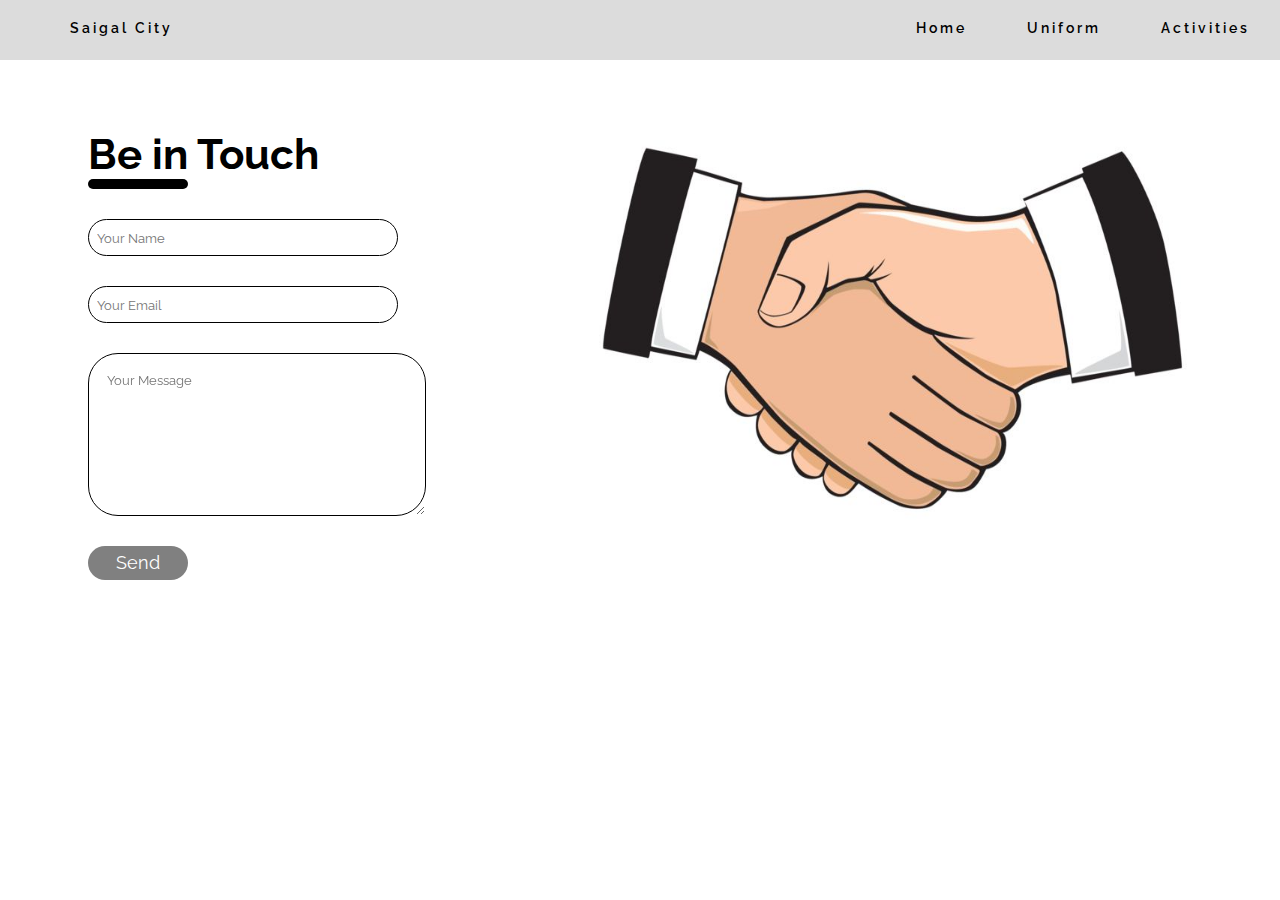
<file: contactIndex.html>
<!DOCTYPE html>
<html lang="en">
<head>
    <meta charset="UTF-8">
    <meta name="viewport" content="width=device-width, initial-scale=1.0">
    <title>Meet us</title>
    <link rel="stylesheet" href="contactStyle.css">
    <link rel="preconnect" href="https://fonts.googleapis.com">
    <link rel="preconnect" href="https://fonts.gstatic.com" crossorigin>
    <link href="https://fonts.googleapis.com/css2?family=Comfortaa:wght@300..700&family=Raleway:ital,wght@0,100..900;1,100..900&display=swap" rel="stylesheet">

</head>
<body>

    <nav>
        <ul class="sidebar">
            <li onclick=hideSidebar()><a href="#"><svg xmlns="http://www.w3.org/2000/svg" width="24" height="24" viewBox="0 0 24 24" style="fill: rgb(0,0,0);transform: msFilter";><path d="M21 11H6.414l5.293-5.293-1.414-1.414L2.586 12l7.707 7.707 1.414-1.414L6.414 13H21z"></path></svg></a></li>
            <li><a href="index.html">Home</a></li>
            <li><a href="dress.html">Uniform</a></li>
            <li><a href="activity.html">Activities</a></li>
        </ul>

        <ul>
            <li class="logo"><a href="index.html">Saigal City</a></li>
            <li class="hideOnSmallScreen"><a href="index.html">Home</a></li>
            <li class="hideOnSmallScreen"><a href="dress.html">Uniform</a></li>
            <li class="hideOnSmallScreen"><a href="activity.html">Activities</a></li>
            <li onclick=showSidebar() class="menu"><a href="#"><svg xmlns="http://www.w3.org/2000/svg" width="28" height="28" viewBox="0 0 24 24" style="fill: rgb(0,0,0);transform: msFilter";><path d="M4 6h16v2H4zm0 5h16v2H4zm0 5h16v2H4z"></path></svg></a></li>
        </ul>
    </nav>
    <script>
        function showSidebar(){
            const sidebar = document.querySelector('.sidebar')
            sidebar.style.display = 'flex'
        }

        function hideSidebar(){
            const sidebar = document.querySelector('.sidebar')
            sidebar.style.display = 'none'
        }
    </script>

<div class="contact-container">
    <form action="https://api.web3forms.com/submit" method="POST" class="contact-left">
        <!-- <input type="hidden" name="access_key" value="7876a4f3-b76a-4257-b96e-2519b635e35e"> -->
        <div class="contact-left-title">
            <h2>Be in Touch</h2><hr>
        </div>
        <input name="name" type="text" placeholder="Your Name" class="simpleInputs" required>
        <input name="email" type="email" placeholder="Your Email" class="simpleInputs" required>
        <textarea autocomplete="off" name="textarea" class="simpleInputs" placeholder="Your Message" required></textarea>
        <button class="submit">Send</button>
    </form>
    <img src="handshake.jpg" alt="">
</div>

</body>
</html>
</file>
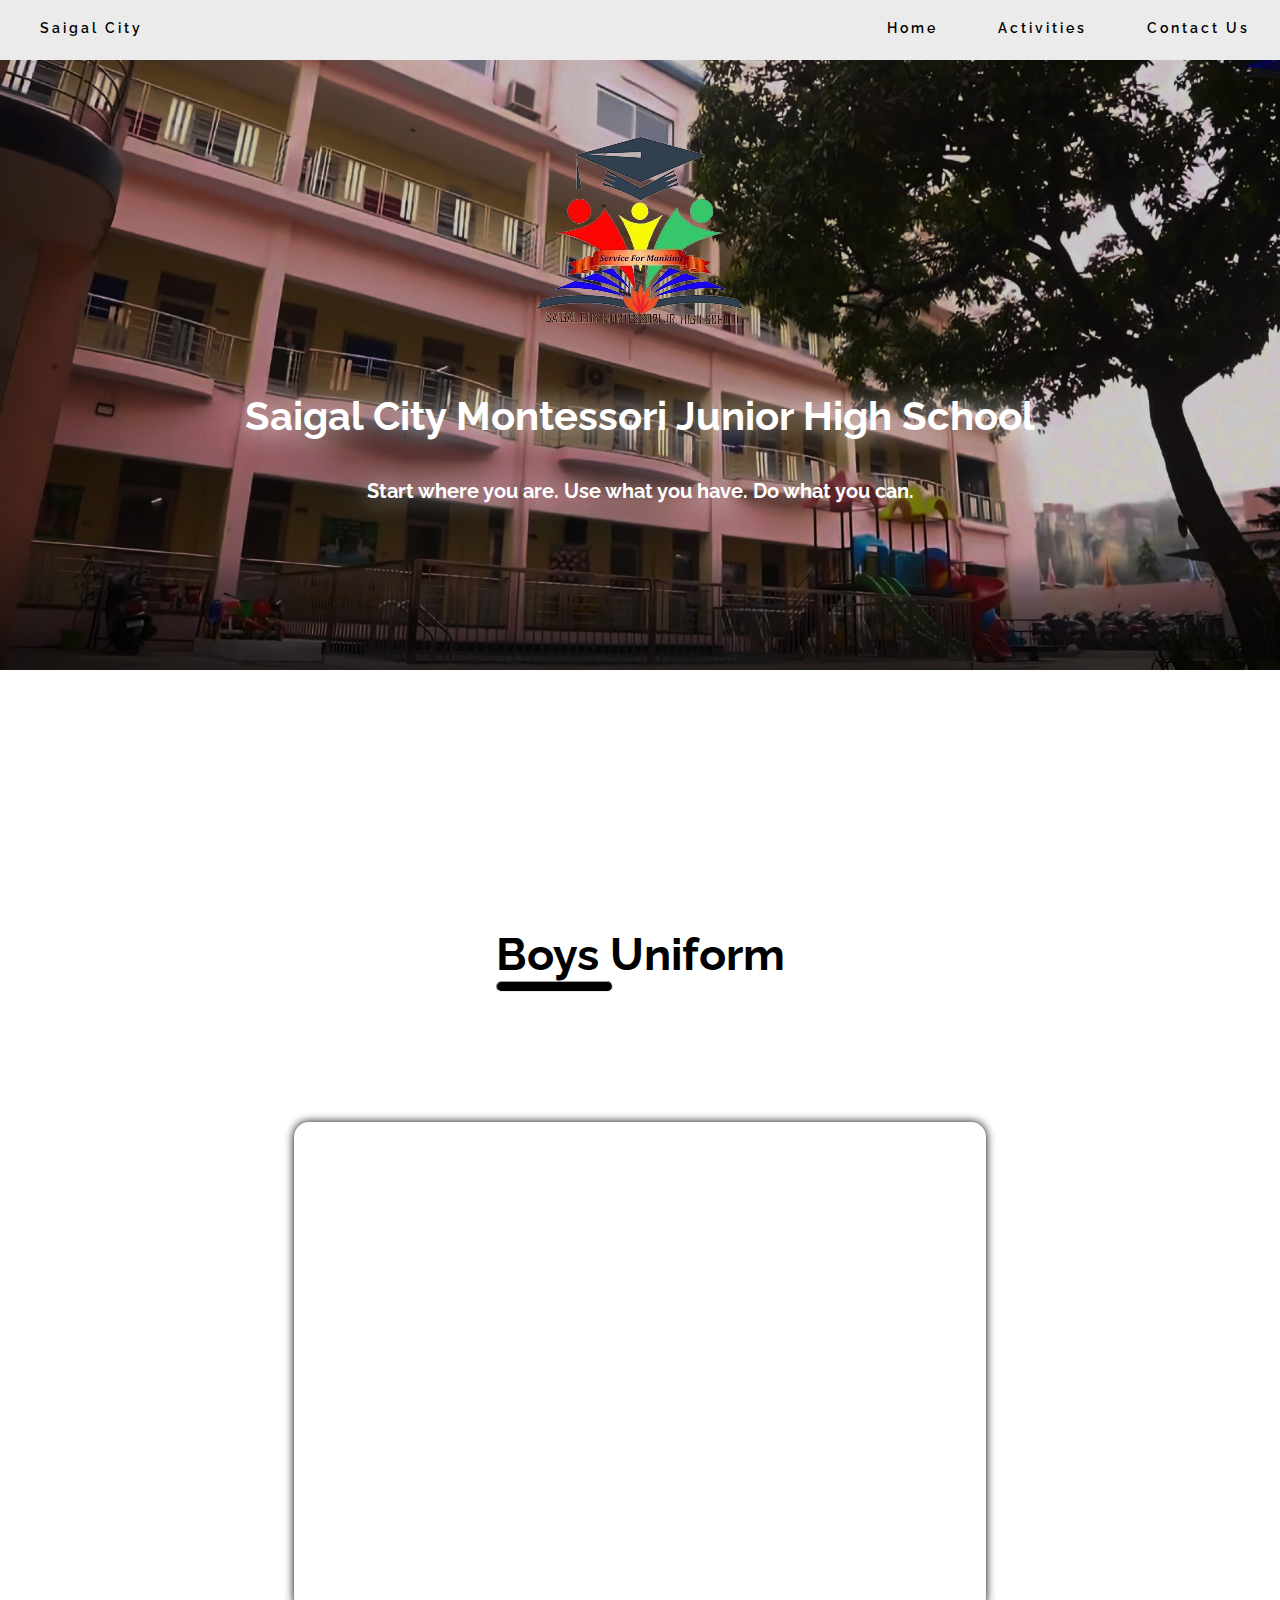
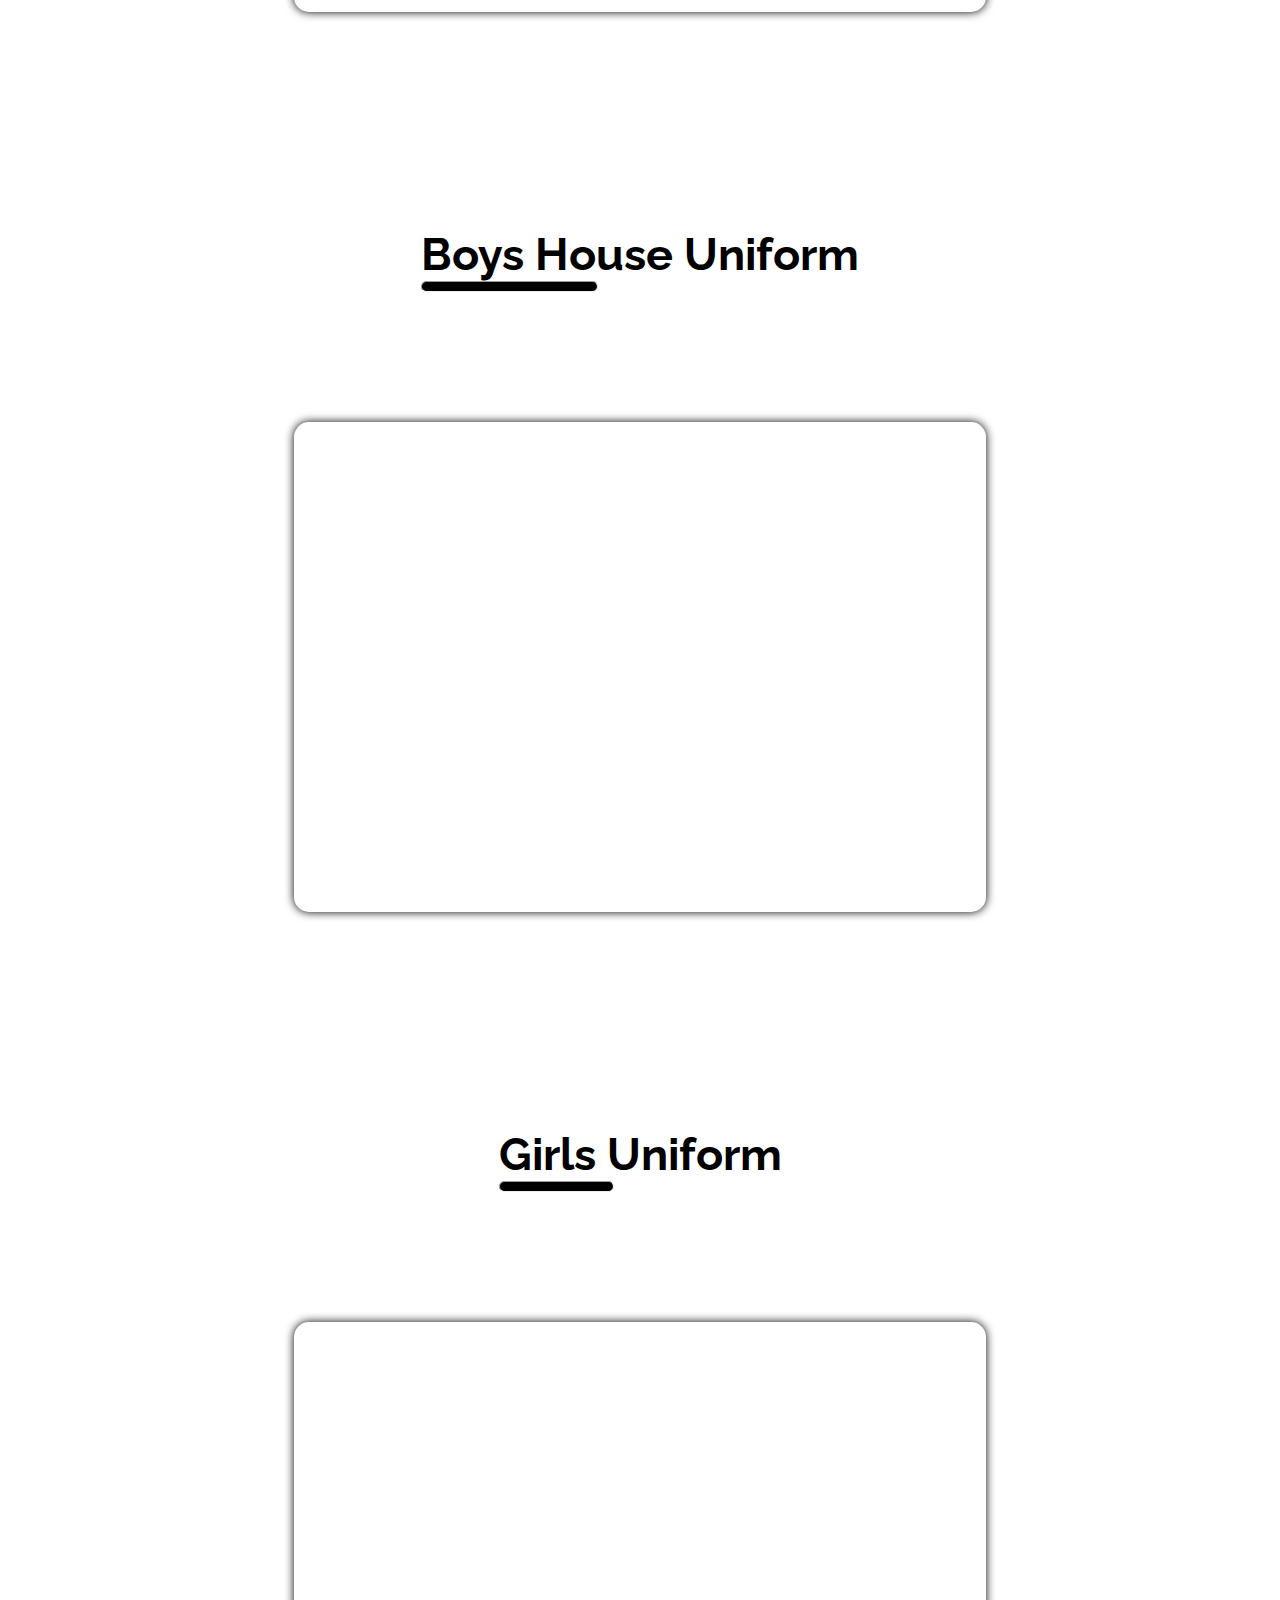
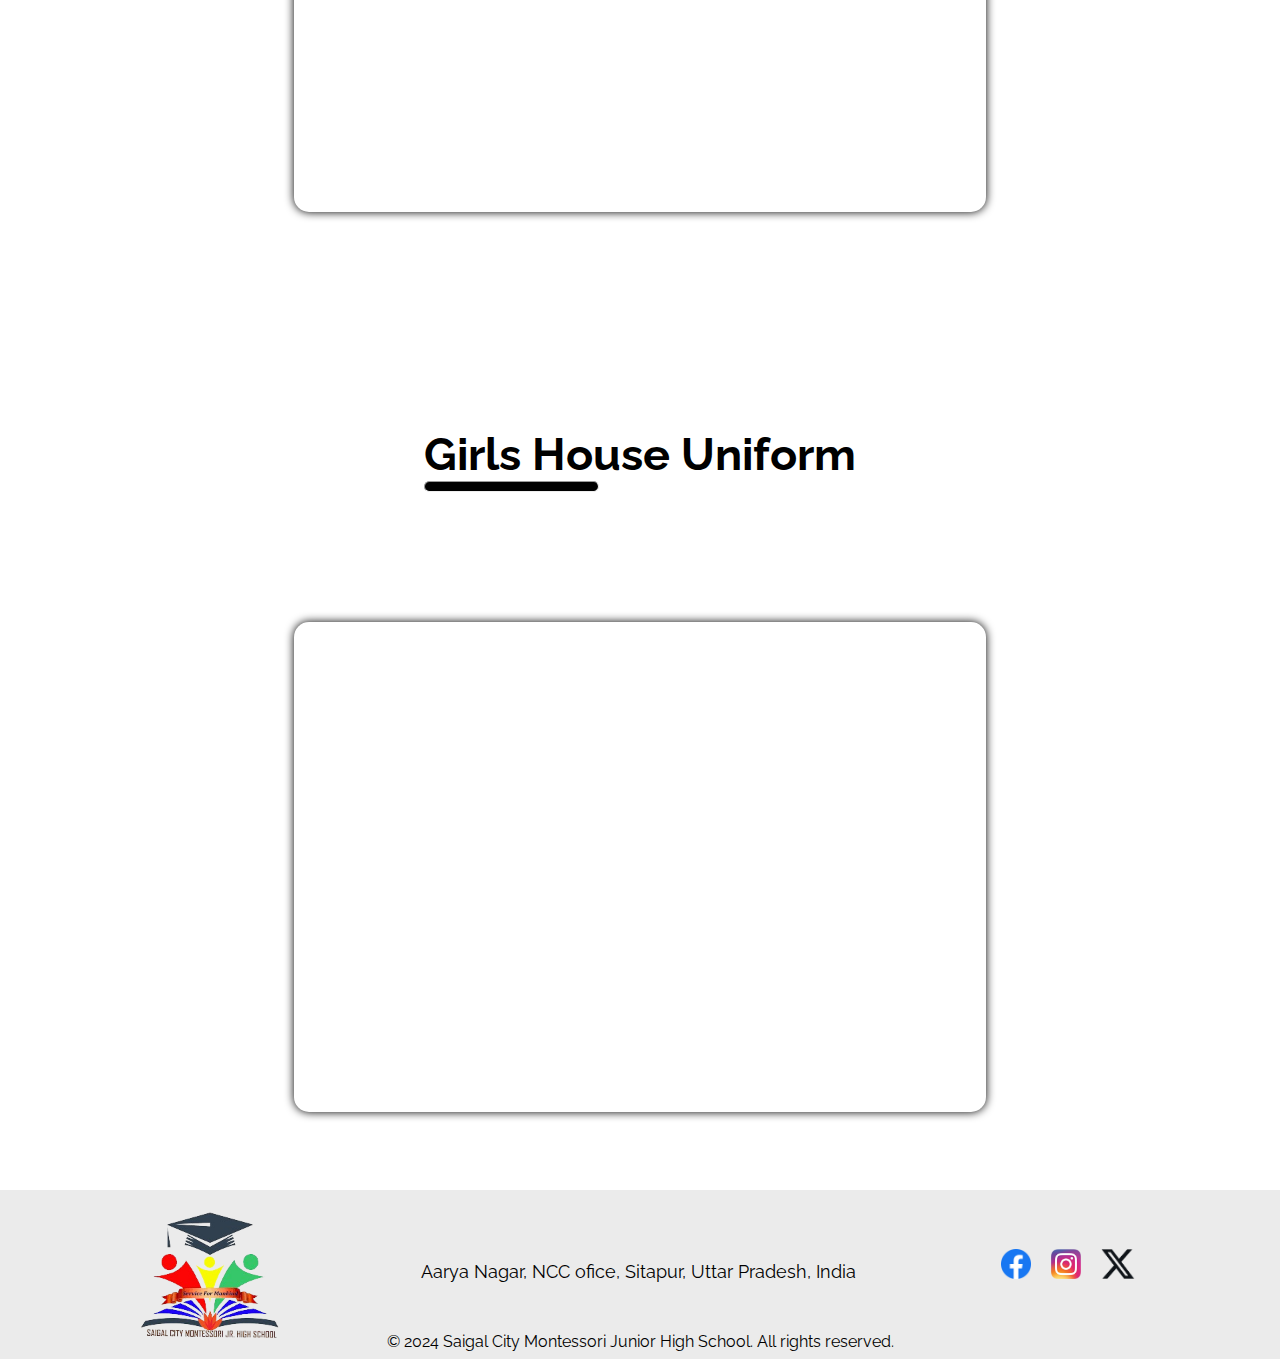
<file: dress.html>
<!DOCTYPE html>
<html lang="en">

<head>
    <meta charset="UTF-8">
    <meta name="viewport" content="width=device-width, initial-scale=1.0">
    <title>School Uniform</title>
    <link rel="stylesheet" href="dressStyle.css">
    <link rel="preconnect" href="https://fonts.googleapis.com">
    <link rel="preconnect" href="https://fonts.gstatic.com" crossorigin>
    <link
        href="https://fonts.googleapis.com/css2?family=Comfortaa:wght@300..700&family=Raleway:ital,wght@0,100..900;1,100..900&display=swap"
        rel="stylesheet">
        
</head>

<body>
<!-- 192.168.29.151 -->

    <nav>
        <ul class="sidebar">
            <li onclick=hideSidebar()><a href="#"><svg xmlns="http://www.w3.org/2000/svg" width="24" height="24"viewBox="0 0 24 24" style="fill: rgb(0,0,0);transform: msFilter" ;><path d="M21 11H6.414l5.293-5.293-1.414-1.414L2.586 12l7.707 7.707 1.414-1.414L6.414 13H21z"></path></svg></a></li>
            <li><a href="index.html">Home</a></li>
            <li><a href="activity.html">Activities</a></li>
            <li><a href="contactIndex.html">Contact Us</a></li>
        </ul>

        <ul>
            <li class="logo"><a href="index.html">Saigal City</a></li>
            <li class="hideOnSmallScreen"><a href="index.html">Home</a></li>
            <li class="hideOnSmallScreen"><a href="activity.html">Activities</a></li>
            <li class="hideOnSmallScreen"><a href="contactIndex.html">Contact Us</a></li>
            <li onclick=showSidebar() class="menu"><a href="#"><svg xmlns="http://www.w3.org/2000/svg" width="28"height="28" viewBox="0 0 24 24" style="fill: rgb(0,0,0);transform: msFilter" ;><path d="M4 6h16v2H4zm0 5h16v2H4zm0 5h16v2H4z"></path></svg></a></li>
        </ul>
    </nav>
    <script>
        function showSidebar() {
            const sidebar = document.querySelector('.sidebar')
            sidebar.style.display = 'flex'
        }

        function hideSidebar() {
            const sidebar = document.querySelector('.sidebar')
            sidebar.style.display = 'none'
        }
    </script>


    <div class="headingContainer" style="text-shadow: 0 0 30px white;">
        <img style="position: relative; bottom: 40px;" src="schoolLogo.png" alt="">
        <h2 class="h21">Saigal City Montessori Junior High School</h2>
        <h2 id="h22">Start where you are. Use what you have. Do what you can.</h2>
    </div>

        <div class="container1">
            <h1 class="txt">Boys Uniform<hr></h1>
            <div class="imageSlider1"></div>
        </div>
        <div class="container2">
            <h1 class="txt">Boys House Uniform<hr></h1>
            <div class="imageSlider2"></div>
        </div>
        <div class="container3">
            <h1 class="txt">Girls Uniform<hr></h1>
            <div class="imageSlider3"></div>
        </div>
        <div class="container4">
            <h1 class="txt">Girls House Uniform<hr></h1>
            <div class="imageSlider4"></div>
        </div>
        

        <footer>
            <div class="footer-container">
                <img src="schoolLogo.png" class="school-logo">
                <div class="message">Aarya Nagar, NCC ofice, Sitapur, Uttar Pradesh, India</div>
                <div class="social-media">
                    <a href="https://www.facebook.com/saigalschool/"><img src="facebook.png" alt="Facebook"></a>
                    <a href="https://www.instagram.com/saigalcitymontessori/"><img src="insta.png" alt="Instagram"></a>
                    <a href="https://twitter.com/SaigalJr?ref_src=twsrc%5Egoogle%7Ctwcamp%5Eserp%7Ctwgr%5Eauthor"><img
                            src="x.png" alt="Twitter"></a>
                </div>
            </div>
            <p class="copyright">&copy; 2024 Saigal City Montessori Junior High School. All rights reserved.</p>
        </footer>
</body>

</html>
</file>
<file: contactStyle.css>
* {
    margin: 0;
    padding: 0;
    font-family: 'Raleway', sans-serif;
}

body {
    overflow-x: hidden;
}


nav {
    background-color: rgb(220, 220, 220);
    position: fixed;
    height: 60px;
    top: 0;
    right: 0;
    bottom: 0;
    z-index: 999;
    left: 0;
}

nav ul {
    width: 100%;
    list-style: none;
    display: flex;
    justify-content: flex-end;
    align-items: center;
}

nav li {
    margin-top: 3px;
    height: 50px;
}

nav li:first-child {
    margin-right: auto;
    margin-left: 40px;
}

nav a {
    height: 100%;
    color: black;
    text-decoration: none;
    letter-spacing: 3px;
    padding: 0 30px;
    font-size: 14px;
    position: relative;
    font-weight: 600;
    display: flex;
    align-items: center;
}

nav a::after {
    content: "";
    position: absolute;
    bottom: 0;
    left: 50%;
    width: 0;
    height: 2px;
    background: black;
    transition: width 0.3s ease 0s, left 0.3s ease 0s;
}

nav a:hover::after {
    width: 50%;
    left: 25%;
}

.sidebar {
    position: fixed;
    background-color: rgba(105, 105, 105, 0.5); 
    backdrop-filter: blur(5px);  
    border-top-left-radius: 15px;
    z-index: 999;
    top: 0;
    right: 0;
    height: 100vh;
    width: 250px;
    display: none;
    flex-direction: column;
    justify-content: flex-start;
    align-items: flex-start;
    margin-top: 60px;
}

.menu {
    display: none;
}

@media (max-width: 965px) {
    .menu {
        display: flex;
    }

    .hideOnSmallScreen {
        display: none;
    }

    .logo {
        letter-spacing: 3px;
        font-size: 17px;
    }
}

.contact-container{
    width: 100%;
    height: 500px;
    display: flex;
    margin-top: 80px;
    justify-content: space-around;
    align-items: center;
}

.contact-left-title{
    width: 280px;
    font-size: 28px;
    color: black;
    margin-top: 50px;
}

.contact-left-title hr{
    border: none;
    width: 100px;
    height: 10px;
    background-color: black;
    border-radius: 5px;
}

.contact-left{
    height: 100%;
    width: 330px;
    display: flex;
    flex-direction: column;
    gap: 30px;
}


.simpleInputs{
    height: 45px;
    width: 300px;
    border: 2px solid rgb(0, 0, 0);
    border-radius: 30px;
    backdrop-filter: blur(30px);
    padding-left: 8px;
    font-family: 'Raleway', sans-serif;
    border: 1px solid black;
    color: black;
    transition: .9s ease-in-out;
}

.simpleInputs:hover{
    box-shadow: 0px 0px 10px black;
    transition: .9s ease-in-out;
}

.contact-left textarea{
    height: 160px;
    padding: 18px;
}

.submit{
    height: 44px;
    width: 100px;
    font-size: 12px;
    font-family: 'Raleway', sans-serif;
    font-size: 18px;
    color: white;
    cursor: pointer;
    border: none;
    border-radius: 30px;
    transition: 1.5s ease-in-out;
    background-color: grey;
}

.submit:hover {
    transition: 1.5s ease-in-out;
}

.contact-container img{
    height: 380px;
    width: 600px;
}

@media (max-width:1127px) {

    .contact-left-title{
        font-size: 24px;
    }


    .contact-container img{
        display: none;
    }
}
</file>
<file: dressStyle.css>
* {
    margin: 0;
    padding: 0;
    font-family: 'Raleway', sans-serif;
}

body {
    height: 240vh;
    overflow-x: hidden;
    display: flex;
    flex-direction: column;
    align-items: center;
}

nav {
    background-color: rgb(235, 235, 235);
    position: fixed;
    height: 60px;
    top: 0;
    right: 0;
    bottom: 0;
    z-index: 999;
    left: 0;
}

nav ul {
    width: 100%;
    list-style: none;
    display: flex;
    justify-content: flex-end;
    align-items: center;
}

nav li {
    margin-top: 3px;
    height: 50px;
}

nav li:first-child {
    margin-right: auto;
    margin-left: 10px;
}

nav a {
    height: 100%;
    color: black;
    text-decoration: none;
    letter-spacing: 3px;
    padding: 0 30px;
    font-size: 14px;
    position: relative;
    font-weight: 600;
    display: flex;
    align-items: center;
}

nav a::after {
    content: "";
    position: absolute;
    bottom: 0;
    left: 50%;
    width: 0;
    height: 2px;
    background: black;
    transition: width 0.3s ease 0s, left 0.3s ease 0s;
}

nav a:hover::after {
    width: 50%;
    left: 25%;
}

.sidebar {
    position: fixed;
    background-color: rgba(105, 105, 105, 0.5);
    backdrop-filter: blur(5px);
    border-top-left-radius: 15px;
    z-index: 999;
    top: 0;
    right: 0;
    height: 100vh;
    width: 250px;
    display: none;
    flex-direction: column;
    justify-content: flex-start;
    align-items: flex-start;
    margin-top: 60px;
}

.menu {
    display: none;
}

@media (max-width: 965px) {
    .menu {
        display: flex;
    }

    .hideOnSmallScreen {
        display: none;
    }

    .logo {
        letter-spacing: 3px;
        font-size: 17px;
    }
}

/* Main Code starts from here */














.headingContainer {
    display: flex;
    flex-direction: column;
    align-items: center;
    justify-content: center;
    flex-wrap: wrap;
    min-height: 670px;
    width: 100%;
    margin-top: 0px;
    background: url("pic2.jpg") no-repeat;
    background-size: cover;
    background-position: center;
}

.headingContainer h2 {
    color: white;
}


.h21 {
    font-size: 40px;
}

#h22 {
    margin-top: 40px;
    font-size: 20px;
}

@media (max-width: 878px) {
    .h21 {
        font-size: 16px;
    }

    #h22 {
        font-size: 14px;
    }
}

@media (max-width: 414px) {

    .h21 {
        font-size: 16px;
    }

    #h22 {
        font-size: 12px;
    }
}


@media (max-width: 991px) {
    .headingContainer {
        background-image: none;
        filter: brightness(100%);
    }

    .headingContainer h2 {
        color: black;
        text-shadow: 0px 0px 15px black;
    }

    .headingContainer1 {
        margin-top: 0px;
    }
}

.container1,.container2,.container3,.container4 {
    width: 90%;
    height: 600px;
    display: flex;
    flex-direction: column;
    align-items: center;
    justify-content: center;
    gap: 50px;
    margin-top: 300px;
}

.txt {
    font-size: 45px;
}


.imageSlider1 {
    width: 60%;
    min-height: 490px;
    background-repeat: no-repeat;
    background-position: center;
    background-size: cover;
    margin-top: 80px;
    border-radius: 15px;
    box-shadow: 0px 0px 10px black;
    animation: changeImage1 10s linear infinite;
}

@media (max-width: 1097px) {
    .container1, .container2, .container3, .container4 {
        margin-top: 150px;
        width: 100%;
    }

    .imageSlider1 {
        min-height: 200px;
        width: 80%;
    }

    .txt {
        font-size: 40px;
    }
}

@keyframes changeImage1 {
    0% {
        background-image: url("b1.jpg");
    }

    25% {
        background-image: url("know4.jpg");
    }

    50% {
        background-image: url("b1.jpg");
    }

    100% {
        background-image: url("know4.jpg");
    }
}



.imageSlider2 {
    width: 60%;
    min-height: 490px;
    background-repeat: no-repeat;
    background-position: center;
    background-size: cover;
    margin-top: 80px;
    border-radius: 15px;
    box-shadow: 0px 0px 10px black;
    animation: changeImage2 10s linear infinite;
}

@media (max-width: 1097px) {
    .imageSlider2 {
        min-height: 200px;
        width: 80%;
    }

    .txt {
        font-size: 40px;
    }
}

@keyframes changeImage2 {
    0% {
        background-image: url("know3.jpg");
    }

    25% {
        background-image: url("bh1.jpg");
    }

    50% {
        background-image: url("know3.jpg");
    }

    100% {
        background-image: url("bh1.jpg");
    }
}



.imageSlider3 {
    width: 60%;
    min-height: 490px;
    background-repeat: no-repeat;
    background-position: center;
    background-size: cover;
    margin-top: 80px;
    border-radius: 15px;
    box-shadow: 0px 0px 10px black;
    animation: changeImage3 10s linear infinite;
}

@media (max-width: 1097px) {
    .imageSlider3 {
        min-height: 200px;
        width: 80%;
    }

    .txt {
        font-size: 40px;
    }
}

@keyframes changeImage3 {
    0% {
        background-image: url("know2.jpg");
    }

    25% {
        background-image: url("g1.jpg");
    }

    50% {
        background-image: url("g2.jpg");
    }

    100% {
        background-image: url("know2.jpg");
    }
}



.imageSlider4 {
    width: 60%;
    min-height: 490px;
    background-repeat: no-repeat;
    background-position: center;
    background-size: cover;
    margin-top: 80px;
    border-radius: 15px;
    box-shadow: 0px 0px 10px black;
    animation: changeImage4 10s linear infinite;
}

@media (max-width: 1097px) {
    .imageSlider4 {
        min-height: 200px;
        width: 80%;
    }

    .txt {
        font-size: 31px;
    }
}

@keyframes changeImage4 {
    0% {
        background-image: url("know1.gif");
    }

    25% {
        background-image: url("gh2.gif");
    }

    50% {
        background-image: url("know1.gif");
    }

    100% {
        background-image: url("gh2.gif");
    }
}



hr {
    width: 40%;
    height: 9px;
    background-color: black;
    border-radius: 99px;
}

footer {
    text-align: center;
    width: 100%;
    height: 190px;
    margin-top: 120px;
    background-color: rgb(235, 235, 235);
}

.copyright {
    position: relative;
    bottom: 10px;
}

.footer-container {
    display: flex;
    justify-content: space-evenly;
    align-items: center;
    height: 90%;
}

.school-logo {
    max-width: 150px;
    position: relative;
    top: 15px;
}

.social-media {
    display: flex;
    justify-content: center;
    align-items: center;
}

.social-media a {
    margin: 0 10px;
}

.social-media a img {
    height: 30px;
}

.message {
    font-size: 18px;
    margin-top: 10px;
}

@media (max-width: 903px) {
    .school-logo {
        display: none;
    }

    .footer-container {
        margin-top: 50px;
    }

    footer {
        display: flex;
        flex-direction: column;
        gap: 15px;
    }

    footer p {
        font-size: 11px;
        margin-top: 20px;
    }

    .social-media a img {
        height: 20px;
    }
}
</file>
